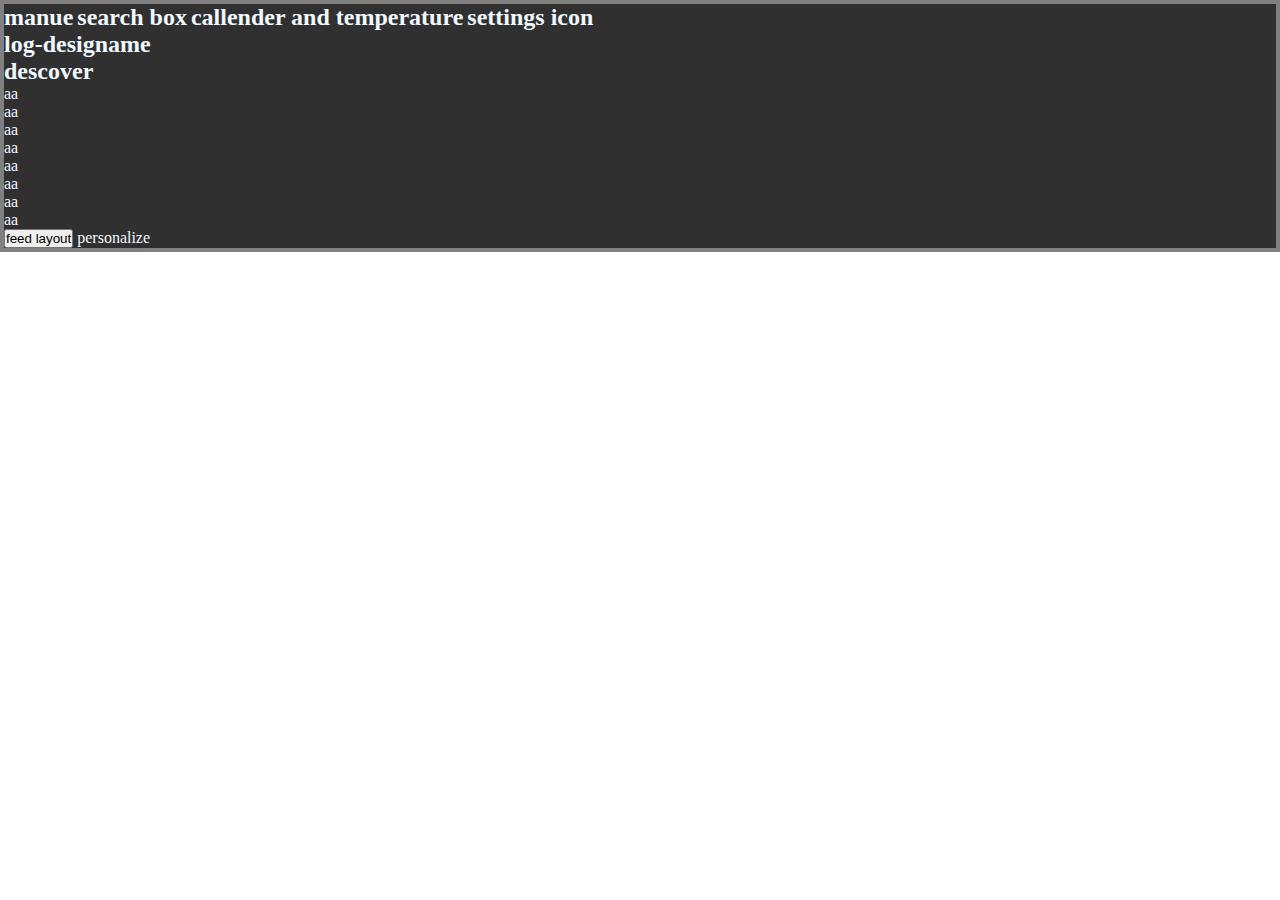
<file: other-project/index.html>
<!DOCTYPE html>
<html lang="en">
<head>
    <meta charset="UTF-8">
    <meta name="viewport" content="width=device-width, initial-scale=1.0">
    <title>learning about inline, inline-block and block.</title>
    <link rel="stylesheet" href="styles.css">
</head>
<body>
    <div class="header-wrapper" id="bodywrapper">
        <div class="headings" id="default-value">
            <h1>manue</h1>
            <h1>search box</h1>
            <h1>callender and temperature</h1>
            <h1>settings icon</h1>
        </div>
        <div class="header wrapper" id="second-interface">
            <h2>log-designame</h2>
            <h2>descover</h2>
        </div>
        <div class="header wrapper2" id="nav-in">
            <ul>
                <li>
                    aa
                </li>
                
                <li>
                    aa
                </li>
                <li>
                    aa
                </li>
                <li>
                    aa
                </li>
                <li>
                    aa
                </li>
                <li>
                    aa
                </li>
                <li>
                    aa
                </li>
                <li>
                    aa
                </li>
            </ul>
        </div>
        <div class="header-second" id="steady">
            <button>feed layout</button>
            <botton>personalize</botton>
        </div>
    </div>
    
</body>
</html>
</file>
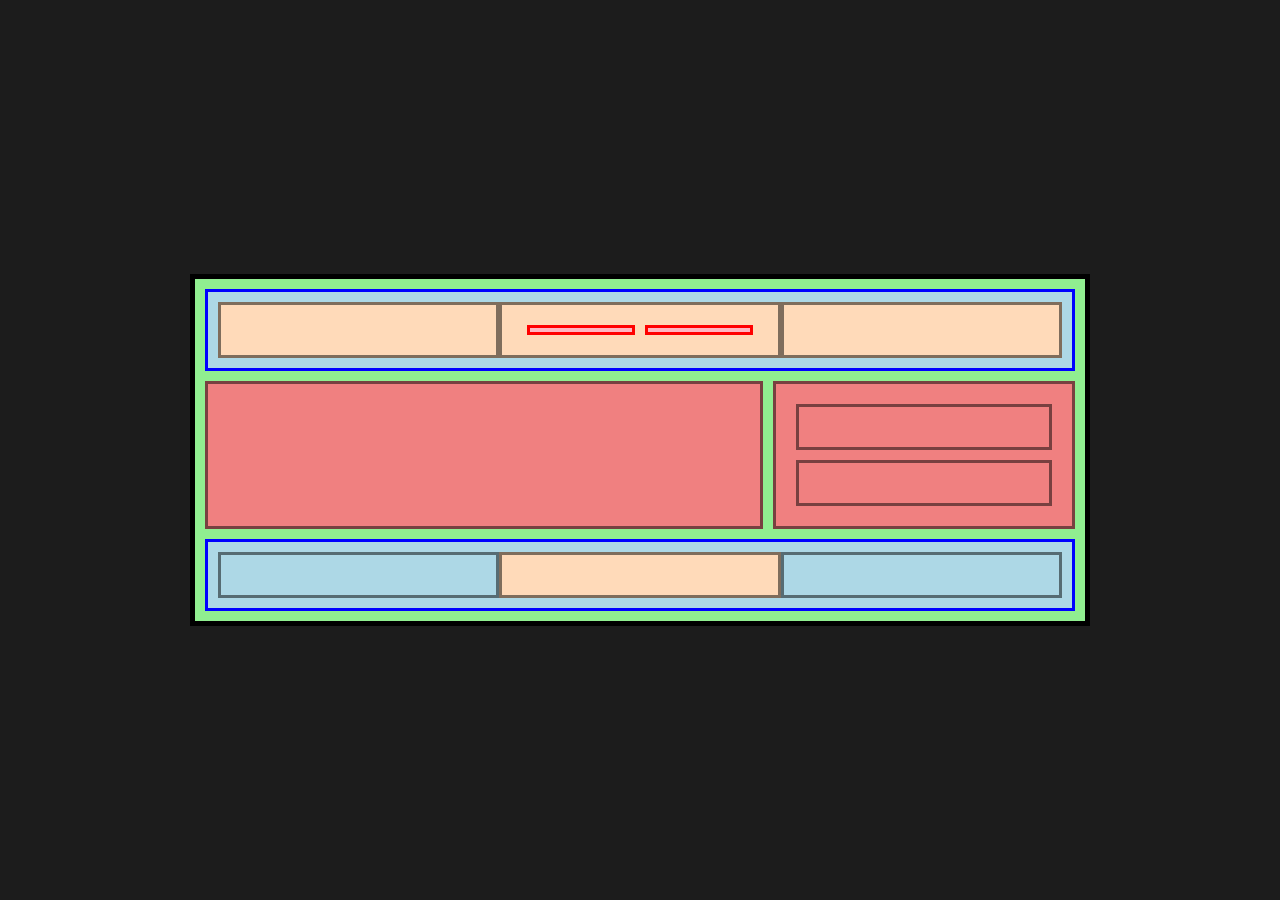
<file: flex-layout-02/flex-box-03/index.html>
<!DOCTYPE html>
<html lang="en">
<head>
    <meta charset="UTF-8">
    <meta name="viewport" content="width=device-width, initial-scale=1.0">
    <title>Flexbox Layout</title>
    <link rel="stylesheet" href="styles.css">
</head>
<body>
    <div class="container">
        <div class="top">
            <div class="box" style="background: peachpuff;"></div>
            <div class="box" style="background: peachpuff; display: flex;">
                <div class="small-box"></div>
                <div class="small-box"></div>
            </div>
            <div class="box" style="background: peachpuff;"></div>
        </div>
        <div class="row">
            <div class="box" style="flex: 2;"></div>
            <div class="box" style="flex-direction: column; display: flex; gap: 10px;">
                <div class="box" style="flex: 1;"></div>
                <div class="box" style="flex: 1;"></div>
            </div>
        </div>
        <div class="bottom">
            <div class="box"></div>
            <div class="box" style="background: peachpuff;"></div>
            <div class="box"></div>
        </div>
    </div>
</body>
</html>
</file>
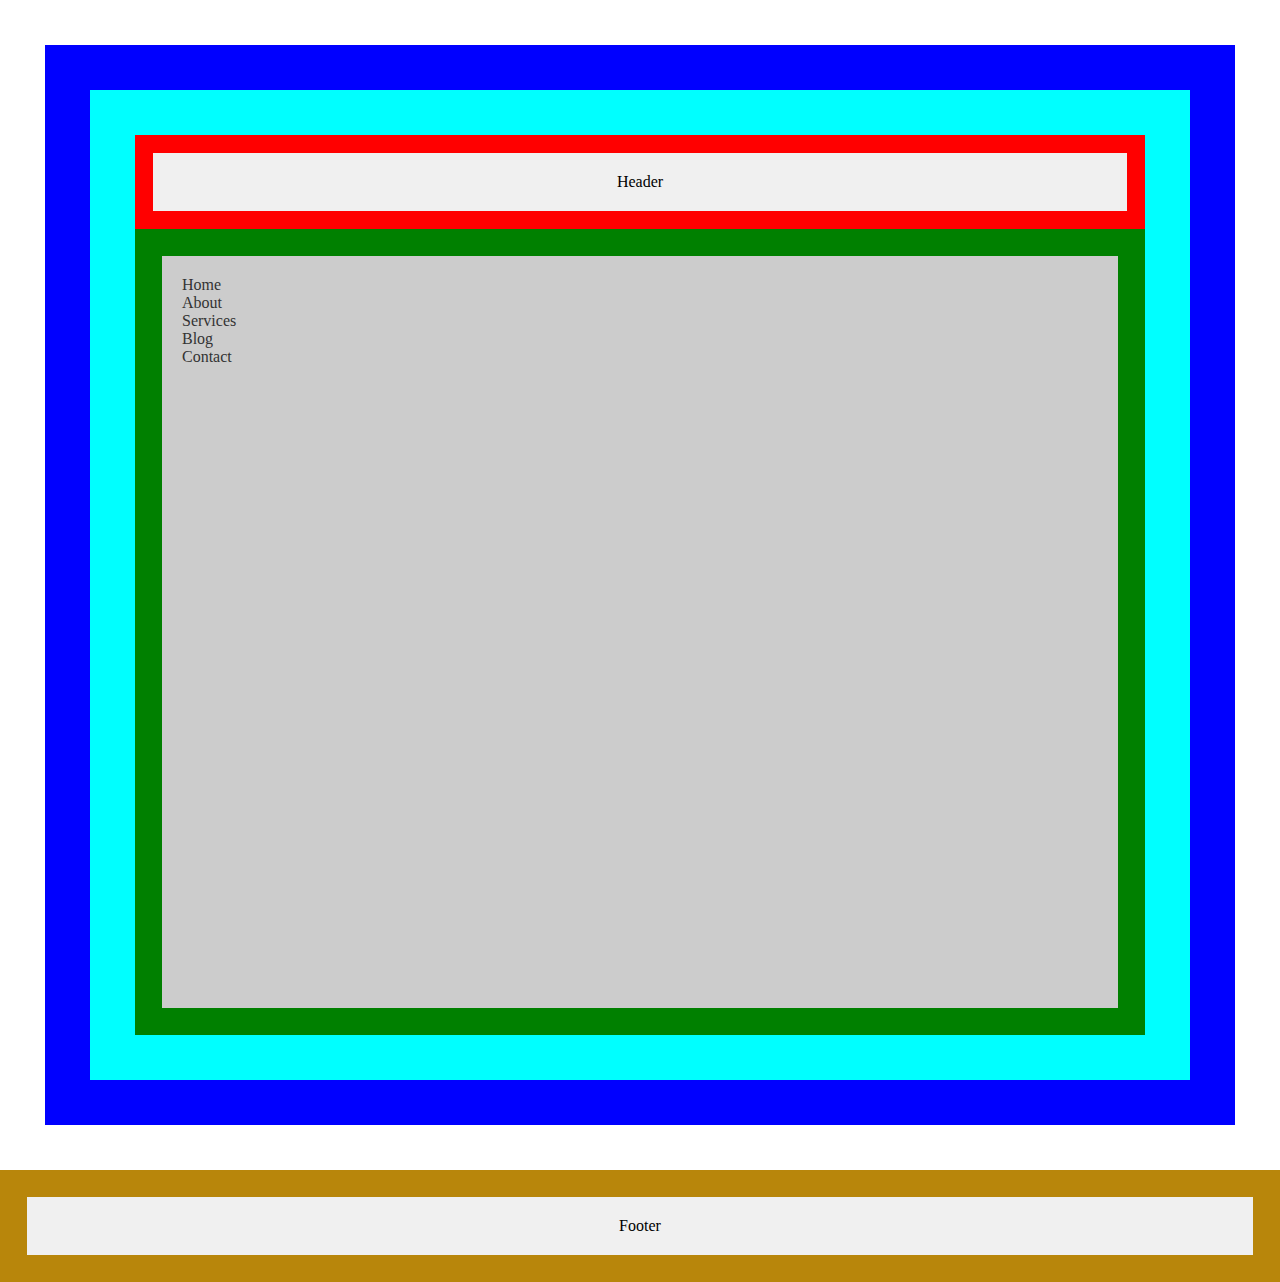
<file: flex-layout-02/flex-layout-practitioner/index.html>
<!DOCTYPE html>
<html lang="en">
<head>
    <meta charset="UTF-8">
    <meta name="viewport" content="width=device-width, initial-scale=1.0">
    <title>flex on</title>
    <link rel="stylesheet" href="styles.css">
</head>
<body>
      <div class="flex-container">
        <div class="header">Header</div>
        <div class="navigation">
          <ul>
            <li><a href="#home">Home</a></li>
            <li><a href="#about">About</a></li>
            <li><a href="#services">Services</a></li>
            <li><a href="#blog">Blog</a></li>
            <li><a href="#contact">Contact</a></li>
          </ul>
        </div>
        
        </div>
        <div class="footer">Footer</div>
      </div>
      
      
      
</body>
</html>
</file>
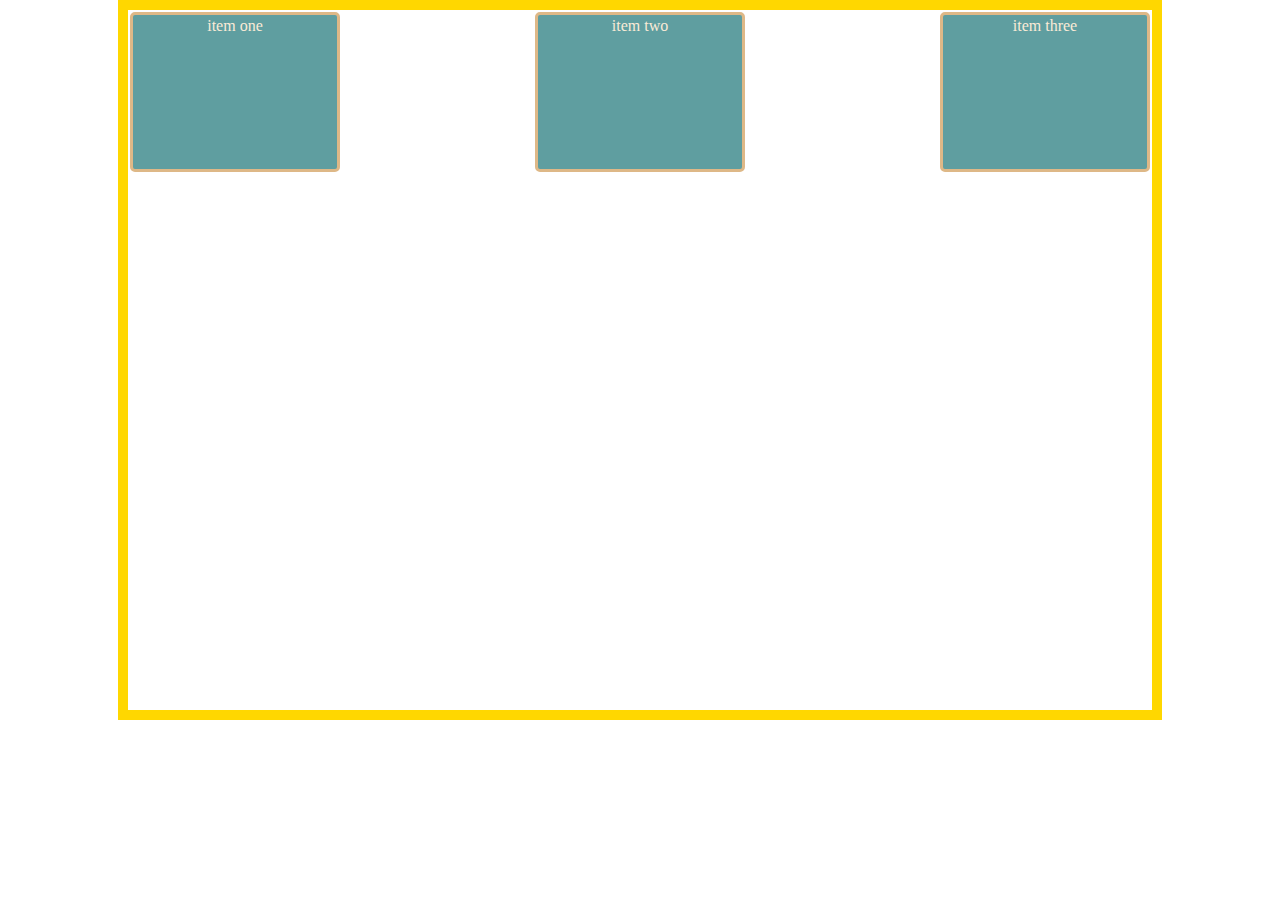
<file: other-project/more-project2/index.html>
<!DOCTYPE html>
<html lang="en">
<head>
    <meta charset="UTF-8">
    <meta name="viewport" content="width=device-width, initial-scale=1.0">
    <title>rought note</title>
    <link rel="stylesheet" href="styles.css">
</head>
<body>
    <div class="container">
        <div class="item item-1">item one</div>
        <div class="item item-2">item two</div>
        <div class="item item-3">item three</div>
    </div>
    
</body>
</html>
</file>
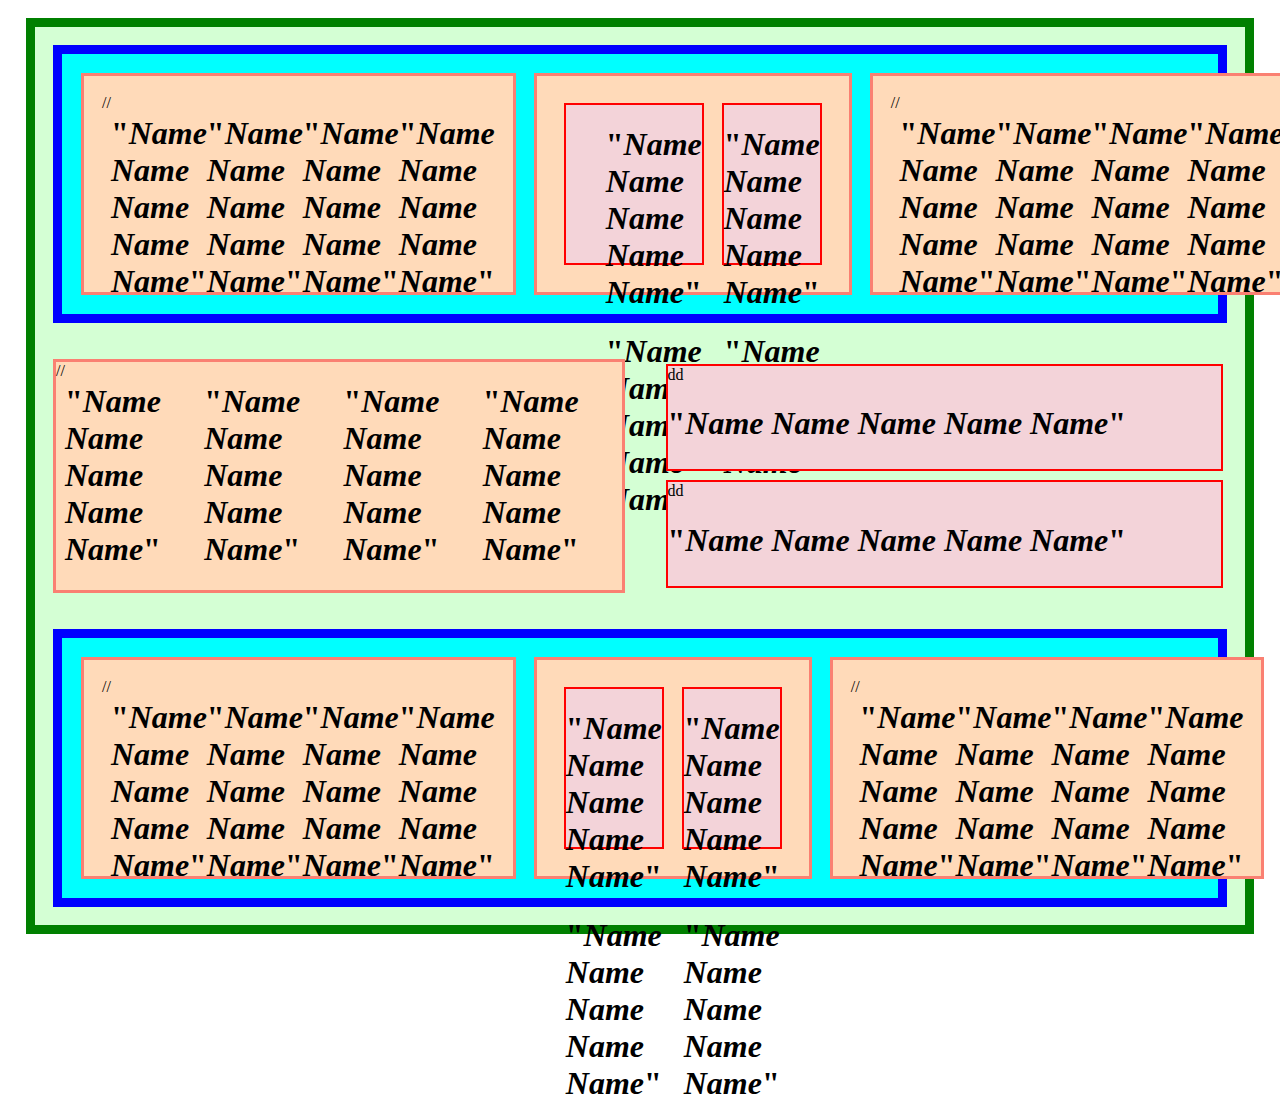
<file: flex-layout-02/flex-layout-practitioner/layout-using-odin-project/index.html>
<!DOCTYPE html>
<html lang="en">
<head>
    <meta charset="UTF-8">
    <meta name="viewport" content="width=device-width, initial-scale=1.0">
    <title>learning flexbox using the project</title>
    <link rel="stylesheet" href="styles.css">
</head>
<body></body>

<section class="container-wrapper">
<section class="container">
    <section class="item">//
        <h1>"<i>Name</i>
            <i>Name</i>
            <i>Name</i>
            <i>Name</i>
            <i>Name</i>"</h1>
            
        <h1>"<i>Name</i>
            <i>Name</i>
            <i>Name</i>
            <i>Name</i>
            <i>Name</i>"</h1>
            
        <h1>"<i>Name</i>
            <i>Name</i>
            <i>Name</i>
            <i>Name</i>
            <i>Name</i>"</h1>
            
        <h1>"<i>Name</i>
            <i>Name</i>
            <i>Name</i>
            <i>Name</i>
            <i>Name</i>"</h1>
    </section>
    <section class="item">
        
        <section class="iner-item">
            <nav>
                <ul>    
                    <h1>"<i>Name</i>
                        <i>Name</i>
                        <i>Name</i>
                        <i>Name</i>
                        <i>Name</i>"</h1>
                        
                    <h1>"<i>Name</i>
                        <i>Name</i>
                        <i>Name</i>
                        <i>Name</i>
                        <i>Name</i>"</h1>
                        
            </section>
        <section class="iner-item">
            <h1>"<i>Name</i>
                <i>Name</i>
                <i>Name</i>
                <i>Name</i>
                <i>Name</i>"</h1>
                
            <h1>"<i>Name</i>
                <i>Name</i>
                <i>Name</i>
                <i>Name</i>
                <i>Name</i>"</h1>
                
            
        </section>
    </section>
    <section class="item">

        //
        <h1>"<i>Name</i>
            <i>Name</i>
            <i>Name</i>
            <i>Name</i>
            <i>Name</i>"</h1>
            
        <h1>"<i>Name</i>
            <i>Name</i>
            <i>Name</i>
            <i>Name</i>
            <i>Name</i>"</h1>
            
        <h1>"<i>Name</i>
            <i>Name</i>
            <i>Name</i>
            <i>Name</i>
            <i>Name</i>"</h1>
            
        <h1>"<i>Name</i>
            <i>Name</i>
            <i>Name</i>
            <i>Name</i>
            <i>Name</i>"</h1>
            
    </section>
</section>
<section class="container-01">
    <section class="item-01">
        //
        <h1>"<i>Name</i>
            <i>Name</i>
            <i>Name</i>
            <i>Name</i>
            <i>Name</i>"</h1>
            
        <h1>"<i>Name</i>
            <i>Name</i>
            <i>Name</i>
            <i>Name</i>
            <i>Name</i>"</h1>
            
        <h1>"<i>Name</i>
            <i>Name</i>
            <i>Name</i>
            <i>Name</i>
            <i>Name</i>"</h1>
            
        <h1>"<i>Name</i>
            <i>Name</i>
            <i>Name</i>
            <i>Name</i>
            <i>Name</i>"</h1>
    </section>
    <section class="item-01-01">
        <section class="iner-item-to-modify">
            dd  
            <h1>"<i>Name</i>
                <i>Name</i>
                <i>Name</i>
                <i>Name</i>
                <i>Name</i>"</h1>
        </section>
        <section class="iner-item-to-modify">

            dd  
            <h1>"<i>Name</i>
                <i>Name</i>
                <i>Name</i>
                <i>Name</i>
                <i>Name</i>"</h1>
        </section>
    </section>
        

</section>
<section class="container">
    <section class="item">
        //
        <h1>"<i>Name</i>
            <i>Name</i>
            <i>Name</i>
            <i>Name</i>
            <i>Name</i>"</h1>
            
        <h1>"<i>Name</i>
            <i>Name</i>
            <i>Name</i>
            <i>Name</i>
            <i>Name</i>"</h1>
            
        <h1>"<i>Name</i>
            <i>Name</i>
            <i>Name</i>
            <i>Name</i>
            <i>Name</i>"</h1>
            
        <h1>"<i>Name</i>
            <i>Name</i>
            <i>Name</i>
            <i>Name</i>
            <i>Name</i>"</h1>
    </section>
    <section class="item">
        <section class="iner-item">
            <h1>"<i>Name</i>
                <i>Name</i>
                <i>Name</i>
                <i>Name</i>
                <i>Name</i>"</h1>
                
            <h1>"<i>Name</i>
                <i>Name</i>
                <i>Name</i>
                <i>Name</i>
                <i>Name</i>"</h1>
                
         
        </section>
        <section class="iner-item">
                
            <h1>"<i>Name</i>
                <i>Name</i>
                <i>Name</i>
                <i>Name</i>
                <i>Name</i>"</h1>
                
            <h1>"<i>Name</i>
                <i>Name</i>
                <i>Name</i>
                <i>Name</i>
                <i>Name</i>"</h1>
                
          
        </section>
    </section>
    <section class="item">

        //
        <h1>"<i>Name</i>
            <i>Name</i>
            <i>Name</i>
            <i>Name</i>
            <i>Name</i>"</h1>
            
        <h1>"<i>Name</i>
            <i>Name</i>
            <i>Name</i>
            <i>Name</i>
            <i>Name</i>"</h1>
            
        <h1>"<i>Name</i>
            <i>Name</i>
            <i>Name</i>
            <i>Name</i>
            <i>Name</i>"</h1>
            
        <h1>"<i>Name</i>
            <i>Name</i>
            <i>Name</i>
            <i>Name</i>
            <i>Name</i>"</h1>
    </section>
</section>
</section>
    
</body>
</html>
</file>
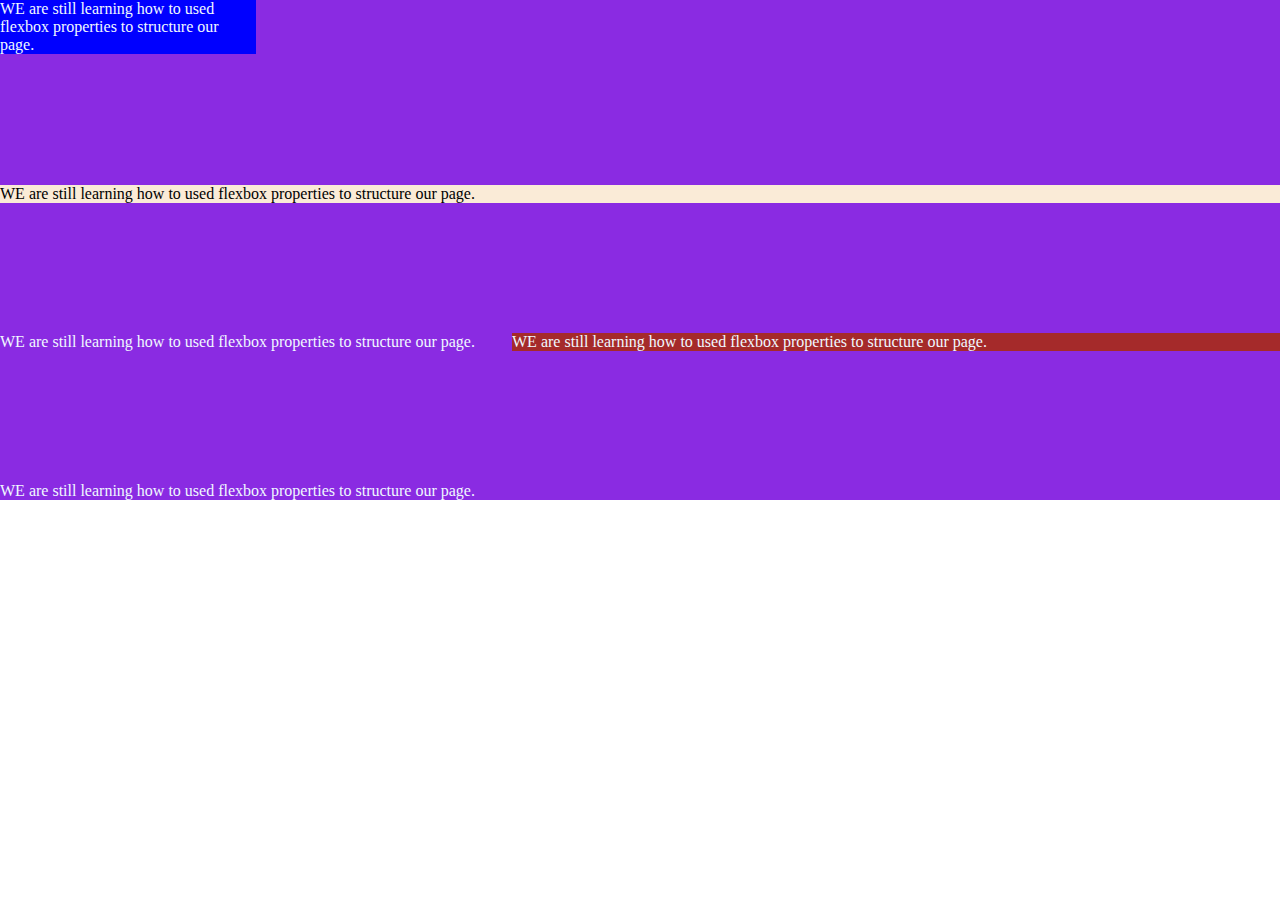
<file: other-project/more-project2/more-project-03/index.html>
<!DOCTYPE html>
<html lang="en">
<head>
    <meta charset="UTF-8">
    <meta name="viewport" content="width=device-width, initial-scale=1.0">   
    <title>learning flexbox properties</title>
    <link rel="stylesheet" href="styles.css">
</head>

<body>
    <section class="container">
        <div class="item item-1">
            <p>WE are still learning how to used flexbox properties to structure our page.</p>
        </div>
        <div class="item item-2">
            <p>WE are still learning how to used flexbox properties to structure our page.</p>
        </div>
        <div class="item item-3">
            <p>WE are still learning how to used flexbox properties to structure our page.</p>
        </div>
        <div class="item item-4">
            <p>WE are still learning how to used flexbox properties to structure our page.</p>
        </div>
        <div class="item item-5">
            <p>WE are still learning how to used flexbox properties to structure our page.</p>
        </div>
    </div>
    
</body>
</html>
</file>
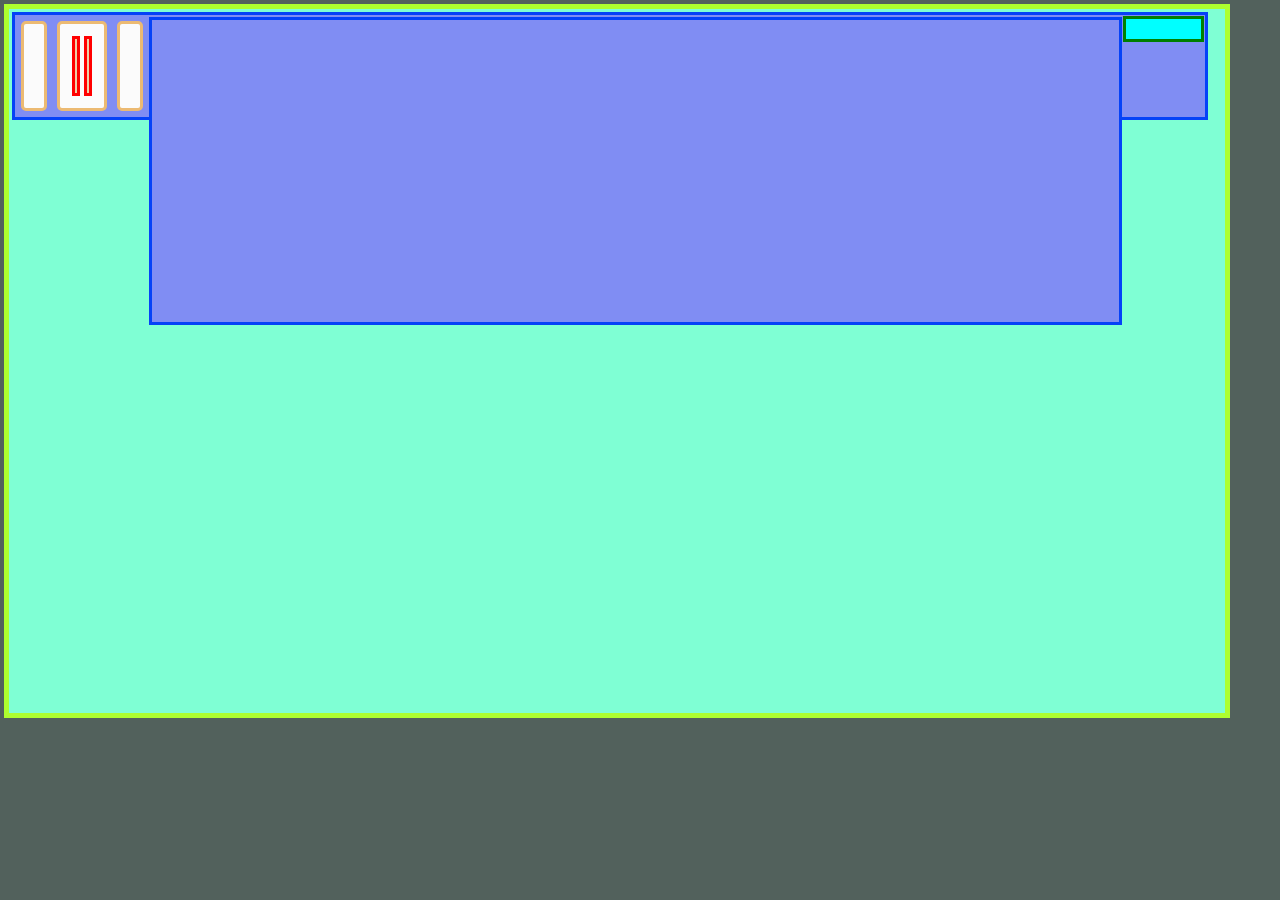
<file: other-project/more-project2/more-project-03/flex-layout-01/index.html>
<!DOCTYPE html>
<html lang="en">
<head>
    <meta charset="UTF-8">
    <meta name="viewport" content="width=device-width, initial-scale=1.0">
    <title>Flex layout</title>
    <link rel="stylesheet" href="styles.css">
</head>
<body>
    <div class="container">

            <div class="item item-06" id="six">
              <div class="i-1 A"></div>
              <div class="i-1 B">

                <div class="i-2 B-1"></div>
                <div class="i-2 B-2"></div>
                
              </div>
              <div class="i-1 C"></div>



              <div class="item item-07" id="seven"></div>
              <div class="i-3_root-of-3">
                <div class="i-4 D-1"></div>
                <div class="i-4 D-2"></div>
                <div class="i-4 D-3"></div>
              </div>
              </div>
        </div>
    
</body>
</html>
</file>
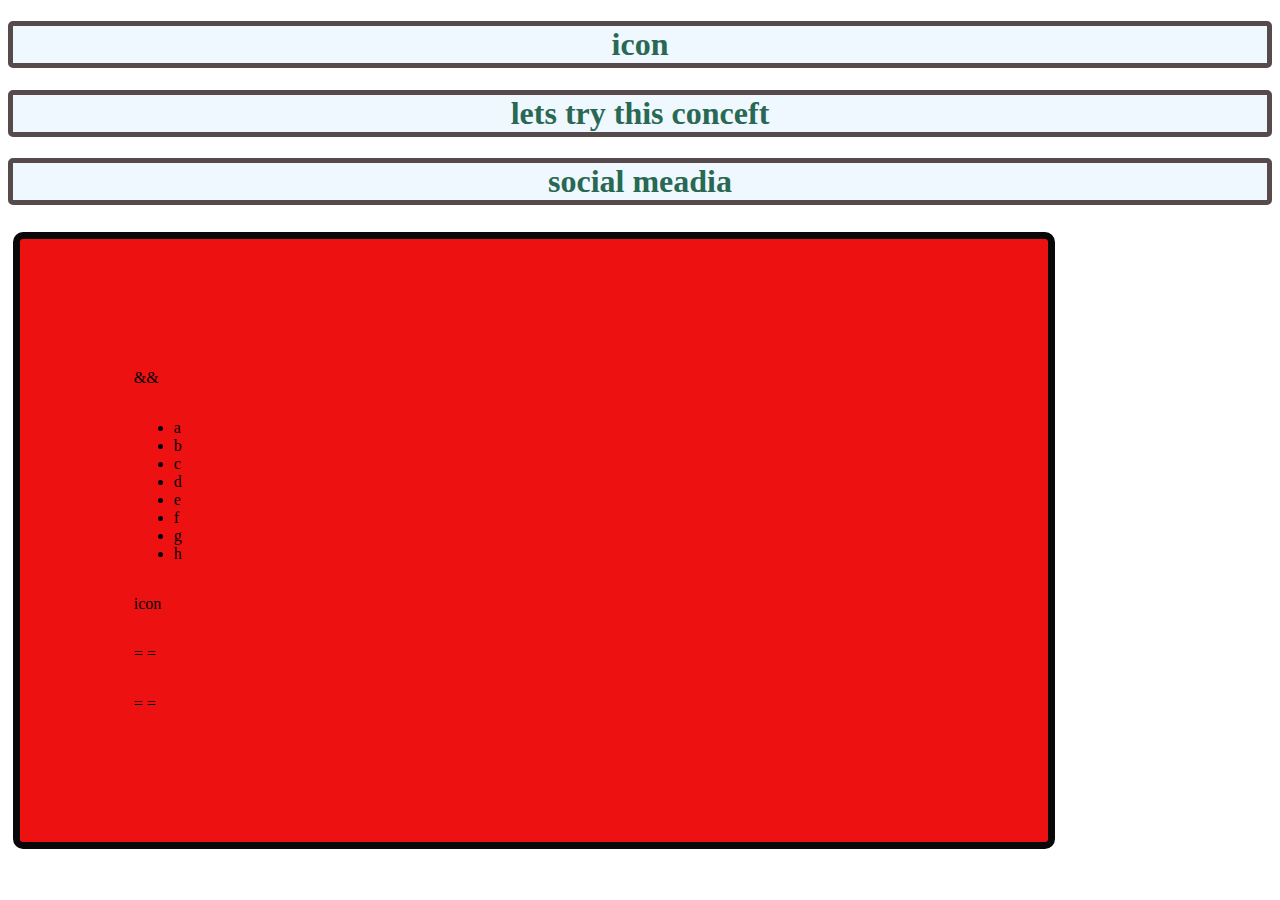
<file: swift.html>
<!DOCTYPE html>
<html lang="en">
<head>
    <meta charset="UTF-8">
    <meta name="viewport" content="width=device-width, initial-scale=1.0">
    <title>Document</title>
    <link rel="stylesheet" href="swift.css">
</head>
<body>
    <div class="header-wrapper">
    <div class="icon">
        <h1>icon</h1>
    </div>
    <div class="icon-middle">
        <h1>lets try this  conceft</h1>
    </div>
    <div class="icon-under">
        <h1>social meadia</h1>
    </div>
</div>
    

    <div class="sec-header">
        <div class="item-1" id="still">
            <p>&&</p>
            </div>
        <div class="item-2"> 
            <ul>
                <li>a</li>
                <li>b</li>
                <li>c</li>
                <li>d</li>
                <li>e</li>
                <li>f</li>
                <li>g</li>
                <li>h</li>
            </ul>
        </div>
        <div class="item-3">
            <p>icon</p>
        </div>
        <div class="item-4">
                <p>=</p>
                <p>=</p>
            </div>
        <div class="item-5">
                <p>=</p>
                <p>=</p>
            </div>
        </div>
        </div>

    
    
</body>
</html>
</file>
<file: other-project/styles.css>
*{
   margin: 0%;
   padding: 0%;
}

.header-wrapper{
    background-color: rgb(48, 48, 48);
    color: aliceblue;
    border: solid gray 4px;

}

.headings#default-value{
    display: inline;

}
h1{
    display: inline;
    font-size: 24px;
    justify-content: space-between;
    font-family: 'Times New Roman', Times, serif;


}
</file>
<file: flex-layout-02/flex-box-03/styles.css>
* {
  box-sizing: border-box;
  margin: 0;
  padding: 0;
}
body {
  background: #1c1c1c;
  display: flex;
  justify-content: center;
  align-items: center;
  min-height: 100vh;
}
.container {
  display: flex;
  flex-direction: column;
  gap: 10px;
  width: 90%;
  max-width: 900px;
  background: lightgreen;
  padding: 10px;
  border: 5px solid black;
}
.row {
  display: flex;
  gap: 10px;
}
.box {
  flex: 1;
  border: 3px solid rgba(0, 0, 0, 0.5);
  padding: 20px;
  background: lightcoral;
}
.top {
  background: lightblue;
  border: 3px solid blue;
  padding: 10px;
  display: flex;
  justify-content: space-between;
}
.small-box {
  flex: 1;
  background: lightpink;
  border: 3px solid red;
  margin: 0 5px;
  padding: 2px;
}
.bottom {
  background: lightblue;
  border: 3px solid blue;
  padding: 10px;
  display: flex;
  justify-content: space-between;
}
.bottom .box {
  background: lightblue;
}
</file>
<file: flex-layout-02/flex-layout-practitioner/styles.css>
*{
    padding: 0;
    margin: 0;

}

  .flex-container {
    display: flex;
    flex-direction: column;
    height: 100vh;
    border: solid blue 5vh;
    margin: 5vh;
    background-color: aqua;
    padding: 5vh;
  }
  
  .header {
    background-color: #f0f0f0;
    padding: 20px;
    text-align: center;
    border: solid red 2vh;
  }
  
  .navigation {
    background-color: #ccc;
    padding: 20px;
    flex-grow: 1;
    border: solid green 3vh;
  }
  
  .footer {
    background-color: #f0f0f0;
    padding: 20px;
    text-align: center;
    border: solid darkgoldenrod 3vh;
  }
  .navigation ul {
    list-style: none;
    margin: 0;
    padding: 0;
    display: fle;
    justify-content: space-between;
  }
  
  .navigation li {
    margin-right: 20px;
    
  }

  .navigation ul li.hoover a{
    background-color: #333;
    color: aqua;
  }
  
  .navigation a {
    text-decoration: none;
    color: #333;
  }
  
  .sections {
    flex-grow: 1;
    padding: 20px;
  }
  
  section {
    padding: 20px;
    margin-bottom: 20px;
    background-color: #f7f7f7;
    box-shadow: 0 0 10px rgba(0, 0, 0, 0.1);
  }
</file>
<file: other-project/more-project2/styles.css>
*{
    padding: 0px;
    margin: 0px;

}
.item{
    width: 200px;
    height: 150px;
    text-align: center;
    background-color: cadetblue;
    color: antiquewhite;
    border: solid burlywood 3px;
    border-radius: 5px;
    margin: 2px;
    padding: 2px;


}

.container{
    width: 80%;
    height: 700px;
    margin: 0 auto;
    border: 10px solid gold;
    display: flex;
    justify-content: space-between;

}
</file>
<file: flex-layout-02/flex-layout-practitioner/layout-using-odin-project/styles.css>
body{
    display: block;
}
.container-wrapper{
    display: block ;
    background-color: rgb(212, 255, 212);
    height: 90%;
    border: solid green 1vh;
    margin: 2vh;




}
.container{
    display: flex;
    background-color:aqua ;
    border: solid blue 1vh;
    padding: 10px;
    margin: 2vh;

}

.item{
    background-color: peachpuff;
    border: 3px solid salmon;
    height: 20vh;
    flex: 1;
    margin:1vh;
    display: flex;
    padding: 2vh;
}
.iner-item{
    background-color:rgb(243, 211, 217);
    border: 2px solid red;
    flex: 1;
    margin: 1vh;

}
/*.container-01{
    display: flex;
    background-color: rgb(212, 255, 212);
    height: 80%;
    border: solid green 1vh;
    

}
    */
.container-01{
    display: flex;
  /*  background-color:aqua ;
    border: solid blue 1vh;*/
    padding: 0px;
    margin: 0px;

}

.item-01{
    background-color: peachpuff;
    border: 3px solid salmon; 
    height: auto;
    flex: 1;
    margin:2vh;
    display: flex;
    padding: 0;
}


.item-01-01{
 /*   background-color: rgb(155, 124, 98);
    border: 1px solid salmon;  */
    flex-direction: column;
    height: auto;
    flex: 1;
    margin: 2vh;
    display: flex;
    padding: 0px;
    
    
}

.iner-item-to-modify{
    background-color:rgb(243, 211, 217);
    border: 2px solid red;
    flex: 1;
    margin: 0.5vh;
    height: auto;
    
    

}
</file>
<file: other-project/more-project2/more-project-03/styles.css>
*{
    margin: 0;
    padding: 0;
}

.container{
    width: 100%;
    height: 500px;
    background-color: blueviolet;
    color: aliceblue;

    display: flex;
 /*   flex-wrap: wrap;
    flex-direction: row; */
    flex-flow: row wrap;
    justify-content: space-between;
    align-items:flex-start;
    align-content: space-between;

}

/*
.item{
    height: 100px;
    width: 50px;
    background-color: burlywood;
    border: 3px solid ghostwhite;

}
*/
/*
.item-1{
    order: 1;
}

.item-2{
    order: 2;
}
    */

.item-1{
   
    background-color: blue;
    flex-basis: 20%;
}

.item-4{
   
    background-color: brown;
    flex-basis: 60%;


}

.item-2{
    background-color: antiquewhite;
    color: black;
    flex: 0 1 100%;
}
</file>
<file: other-project/more-project2/more-project-03/flex-layout-01/styles.css>
body{
   /* display: flex; */
    background-color: rgb(82, 97, 92);
 /*   padding: 50px;
    margin-top: 30px; */
    margin: 1px;
    padding: 1px;
    justify-content: center;

}

.container{
   /* display: flex;*/
    background-color: aquamarine;
    border: solid greenyellow 5px;
    color: rgb(0, 6, 10);
    width: 95%;
    height: 700px;
    padding: 2px;
    margin: 2px;
 justify-content: center;
   

}

.item-06#six{
    width: 98%;
    height: 100px;
    display: flex;
    background-color: rgb(128, 141, 243);
    color: black;
  /*  text-align: center; */
    border: solid rgb(5, 66, 247) 3px;
    margin: 1px;
    padding: 1px;
    font-weight: bold;
    font-size: 34px;
    font-family: 'Times New Roman', Times, serif;
 /*   border-radius: 10px; */


}

.i-1{
    display: flex;
    width: 98%;
    background-color: rgb(251, 251, 251);
    color: beige;
    border-radius: 5px;
    border: solid rgb(236, 186, 114) 3px;
    margin: 5px;
    padding: 10px;
    flex:1;
    justify-content: space-around;
}
.i-2{
    display: flex;
    width: 98%;
    background-color: rgb(237, 207, 168);
    color: aqua;
    border: solid red;
    margin: 2px;
    padding: 1px;

}

/*
.i-3{
    display: flex; 
    background-color: blue;
    width: 7%;
    flex-wrap: wrap;
    flex-direction: column;

}

*/

.i-3_root-of-3{
  /*  display: flex; */
    background-color: aqua;
    border: solid green 3px;
    width: 90px;
    height: 20px;


}

.item-07#seven{
    width: 98%;
    height: 300px;
    display: block;
    background-color: rgb(128, 141, 243);
    color: black;
  /*  text-align: center; */
    border: solid rgb(5, 66, 247) 3px;
    margin: 1px;
    padding: 1px;
    font-weight: bold;
    font-size: 3px;
    font-family: 'Times New Roman', Times, serif;
 /*   border-radius: 10px; */

}




























































/*
.container.item-01#one{
    text-align: center;

}
h1#one{
    text-align: center;
    font-size: 20px;
    font-weight: 100px;

}
div.container.item-06#six{
    align-items: center;
    align-content: center;
    background-color: aquamarine;
}
h1{
    display: inline;

}
    */
</file>
<file: swift.css>
/*{ 
    padding: 0%;
    margin: 10px;
    font-family: Georgia, 'Times New Roman', Times, serif;
    background-color: rgb(219, 114, 114);
    font-size: 12px;
}

*/
.header-wrapper.icon.icon-middle.icon-under{
    display:inline;
    padding: 5px;
    margin: 5px;
   /* border:  solid rgb(3, 3, 196) 
    5px;
*/    
    justify-content: space-between;
}


.content-wrapper{
    display: block;
    width: 900px;
    height: auto;
  /*  background-color: rgb(232, 13, 13);
  */  
  color:rgb(73, 114, 114);
    margin:2px;
    border-radius: 5px;
    border: solid rgb(16, 16, 55) 3px;
}

.content-wrapper.item1{
    background-color: white;
}
h1{
    background-color: aliceblue;
    color: rgb(41, 104, 83);
    text-align: center;
    border-radius: 5px;
    border: 5px solid rgb(87, 74, 74);
   

}
.wrapper{
    display: flex;
    padding: 2px;
    margin: 50px;
    border: solid rgb(209, 9, 9) 15px;



}
.sec-header{
    display: inline-block;
    background-color: rgb(238, 17, 17);
  /*  text-align: center;*/
    border-radius: 10px;
    border: rgb(9, 7, 7) solid 7px;
    padding: 9%;
    margin: 5px;
    width: 800px;
    height: auto;
}
.item-1.item-2.item-3.item-4{
    display: inline-block ;
}
.sec-header.sec-header.what#still{
    display: inline-block;
}
p{ 
    display: inline-block;

}
</file>
